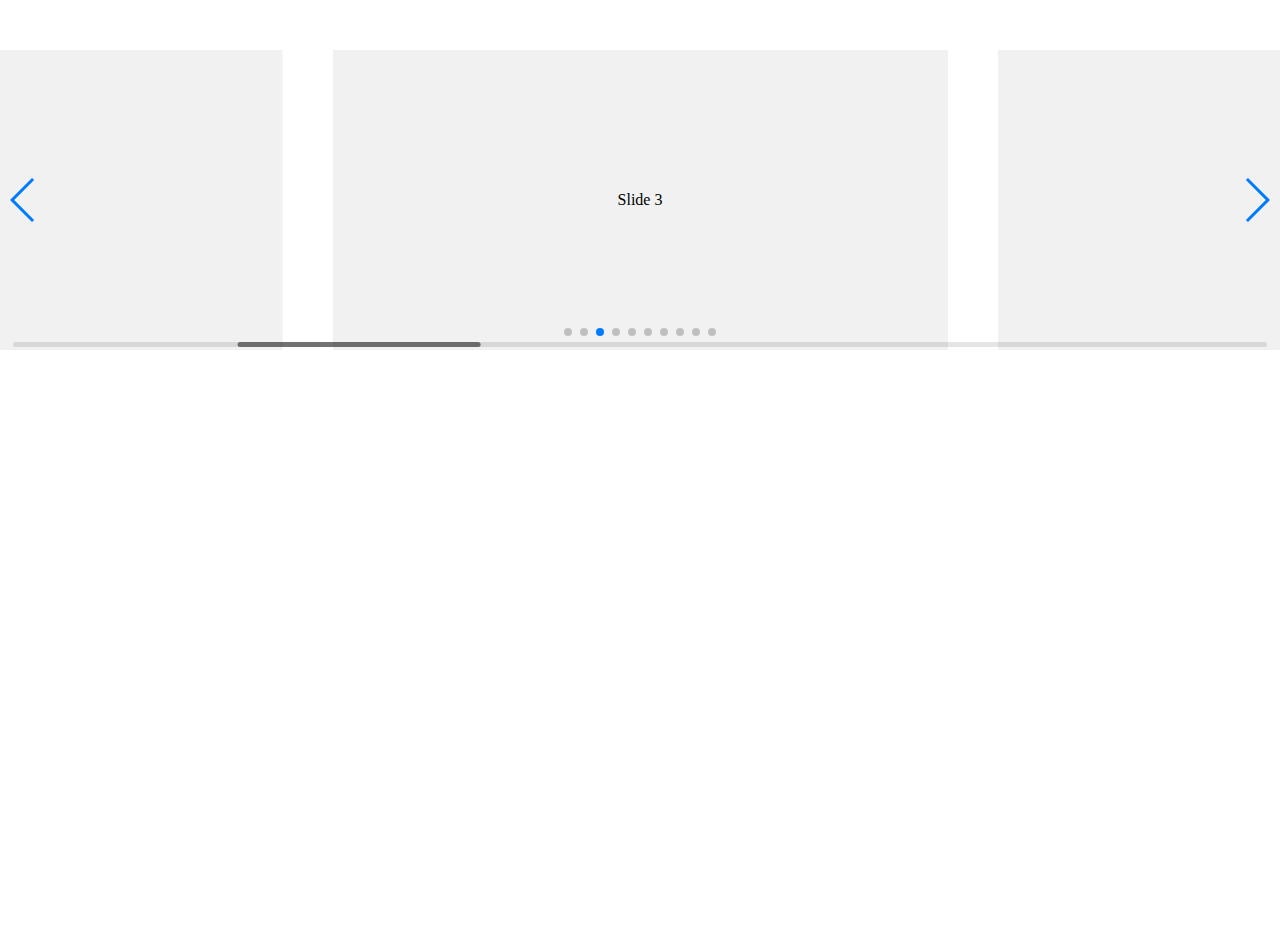
<file: plugin/swiper-4.5.1/playground/index.html>
<!doctype html>
<html lang="en">
<head>
    <meta charset="UTF-8">
    <title>Swiper Playground</title>
    <link rel="stylesheet" href="../dist/css/swiper.min.css">
    <meta name="viewport" content="width=device-width">
</head>
<body>
    <div class="swiper-container">
        <div class="swiper-scrollbar"></div>
        <div class="swiper-button-prev"></div>
        <div class="swiper-button-next"></div>
        <div class="swiper-wrapper">
            <div class="swiper-slide">Slide 1</div>
            <div class="swiper-slide">Slide 2</div>
            <div class="swiper-slide">Slide 3</div>
            <div class="swiper-slide">Slide 4</div>
            <div class="swiper-slide">Slide 5</div>
            <div class="swiper-slide">Slide 6</div>
            <div class="swiper-slide">Slide 7</div>
            <div class="swiper-slide">Slide 8</div>
            <div class="swiper-slide">Slide 9</div>
            <div class="swiper-slide">Slide 10</div>
        </div>
        <div class="swiper-pagination"></div>
    </div>
    <style>
    body, html {
        padding: 0;
        margin: 0;
        position: relative;
        height: 100%;
    }
    .swiper-container {
        width: 100%;
        height: 300px;
        margin: 50px auto;
    }
    .swiper-slide {
        background: #f1f1f1;
        color:#000;
        text-align: center;
        line-height: 300px;
    }
    </style>
    <script src="../dist/js/swiper.min.js"></script>
    <script>
        var swiper = new Swiper({
            el: '.swiper-container',
            initialSlide: 2,
            spaceBetween: 50,
            slidesPerView: 2,
            centeredSlides: true,
            slideToClickedSlide: true,
            grabCursor: true,
            scrollbar: {
              el: '.swiper-scrollbar',
            },
            mousewheel: {
              enabled: true,
            },
            keyboard: {
              enabled: true,
            },
            pagination: {
              el: '.swiper-pagination',
            },
            navigation: {
              nextEl: '.swiper-button-next',
              prevEl: '.swiper-button-prev',
            },
        });
    </script>
</body>
</html>
</file>
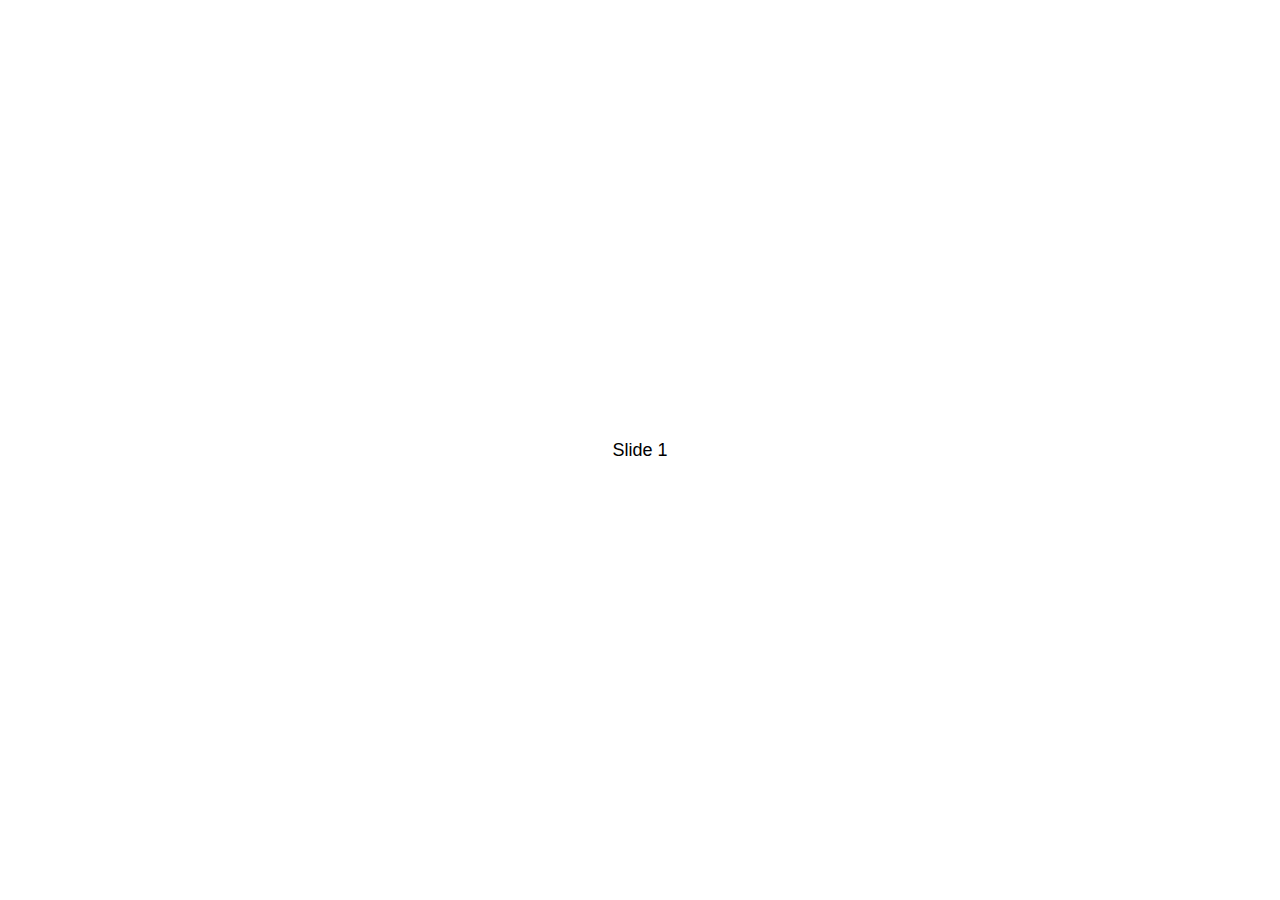
<file: plugin/swiper-4.5.1/demos/010-default.html>
<!DOCTYPE html>
<html lang="en">
<head>
  <meta charset="utf-8">
  <title>Swiper demo</title>
  <!-- Link Swiper's CSS -->
  <link rel="stylesheet" href="../dist/css/swiper.min.css">

  <!-- Demo styles -->
  <style>
    html, body {
      position: relative;
      height: 100%;
    }
    body {
      background: #eee;
      font-family: Helvetica Neue, Helvetica, Arial, sans-serif;
      font-size: 14px;
      color:#000;
      margin: 0;
      padding: 0;
    }
    .swiper-container {
      width: 100%;
      height: 100%;
    }
    .swiper-slide {
      text-align: center;
      font-size: 18px;
      background: #fff;

      /* Center slide text vertically */
      display: -webkit-box;
      display: -ms-flexbox;
      display: -webkit-flex;
      display: flex;
      -webkit-box-pack: center;
      -ms-flex-pack: center;
      -webkit-justify-content: center;
      justify-content: center;
      -webkit-box-align: center;
      -ms-flex-align: center;
      -webkit-align-items: center;
      align-items: center;
    }
  </style>
</head>
<body>
  <!-- Swiper -->
  <div class="swiper-container">
    <div class="swiper-wrapper">
      <div class="swiper-slide">Slide 1</div>
      <div class="swiper-slide">Slide 2</div>
      <div class="swiper-slide">Slide 3</div>
      <div class="swiper-slide">Slide 4</div>
      <div class="swiper-slide">Slide 5</div>
      <div class="swiper-slide">Slide 6</div>
      <div class="swiper-slide">Slide 7</div>
      <div class="swiper-slide">Slide 8</div>
      <div class="swiper-slide">Slide 9</div>
      <div class="swiper-slide">Slide 10</div>
    </div>
  </div>

  <!-- Swiper JS -->
  <script src="../dist/js/swiper.min.js"></script>

  <!-- Initialize Swiper -->
  <script>
    var swiper = new Swiper('.swiper-container');
  </script>
</body>
</html>
</file>
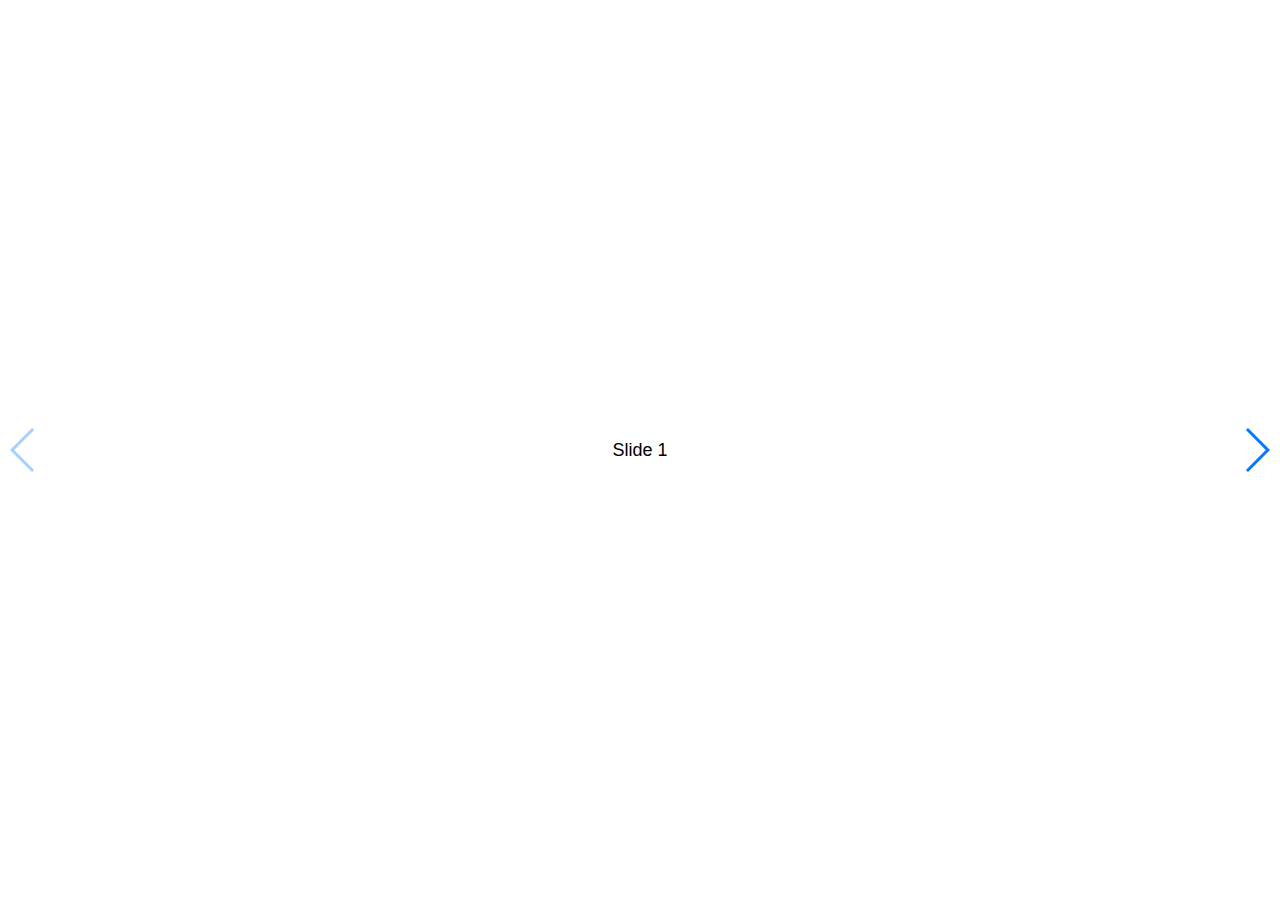
<file: plugin/swiper-4.5.1/demos/020-navigation.html>
<!DOCTYPE html>
<html lang="en">
<head>
  <meta charset="utf-8">
  <title>Swiper demo</title>
  <meta name="viewport" content="width=device-width, initial-scale=1, minimum-scale=1, maximum-scale=1">

  <!-- Link Swiper's CSS -->
  <link rel="stylesheet" href="../dist/css/swiper.min.css">

  <!-- Demo styles -->
  <style>
    html, body {
      position: relative;
      height: 100%;
    }
    body {
      background: #eee;
      font-family: Helvetica Neue, Helvetica, Arial, sans-serif;
      font-size: 14px;
      color:#000;
      margin: 0;
      padding: 0;
    }
    .swiper-container {
      width: 100%;
      height: 100%;
    }
    .swiper-slide {
      text-align: center;
      font-size: 18px;
      background: #fff;

      /* Center slide text vertically */
      display: -webkit-box;
      display: -ms-flexbox;
      display: -webkit-flex;
      display: flex;
      -webkit-box-pack: center;
      -ms-flex-pack: center;
      -webkit-justify-content: center;
      justify-content: center;
      -webkit-box-align: center;
      -ms-flex-align: center;
      -webkit-align-items: center;
      align-items: center;
    }
  </style>
</head>
<body>
  <!-- Swiper -->
  <div class="swiper-container">
    <div class="swiper-wrapper">
      <div class="swiper-slide">Slide 1</div>
      <div class="swiper-slide">Slide 2</div>
      <div class="swiper-slide">Slide 3</div>
      <div class="swiper-slide">Slide 4</div>
      <div class="swiper-slide">Slide 5</div>
      <div class="swiper-slide">Slide 6</div>
      <div class="swiper-slide">Slide 7</div>
      <div class="swiper-slide">Slide 8</div>
      <div class="swiper-slide">Slide 9</div>
      <div class="swiper-slide">Slide 10</div>
    </div>
    <!-- Add Arrows -->
    <div class="swiper-button-next"></div>
    <div class="swiper-button-prev"></div>
  </div>

  <!-- Swiper JS -->
  <script src="../dist/js/swiper.min.js"></script>

  <!-- Initialize Swiper -->
  <script>
    var swiper = new Swiper('.swiper-container', {
      navigation: {
        nextEl: '.swiper-button-next',
        prevEl: '.swiper-button-prev',
      },
    });
  </script>
</body>
</html>
</file>
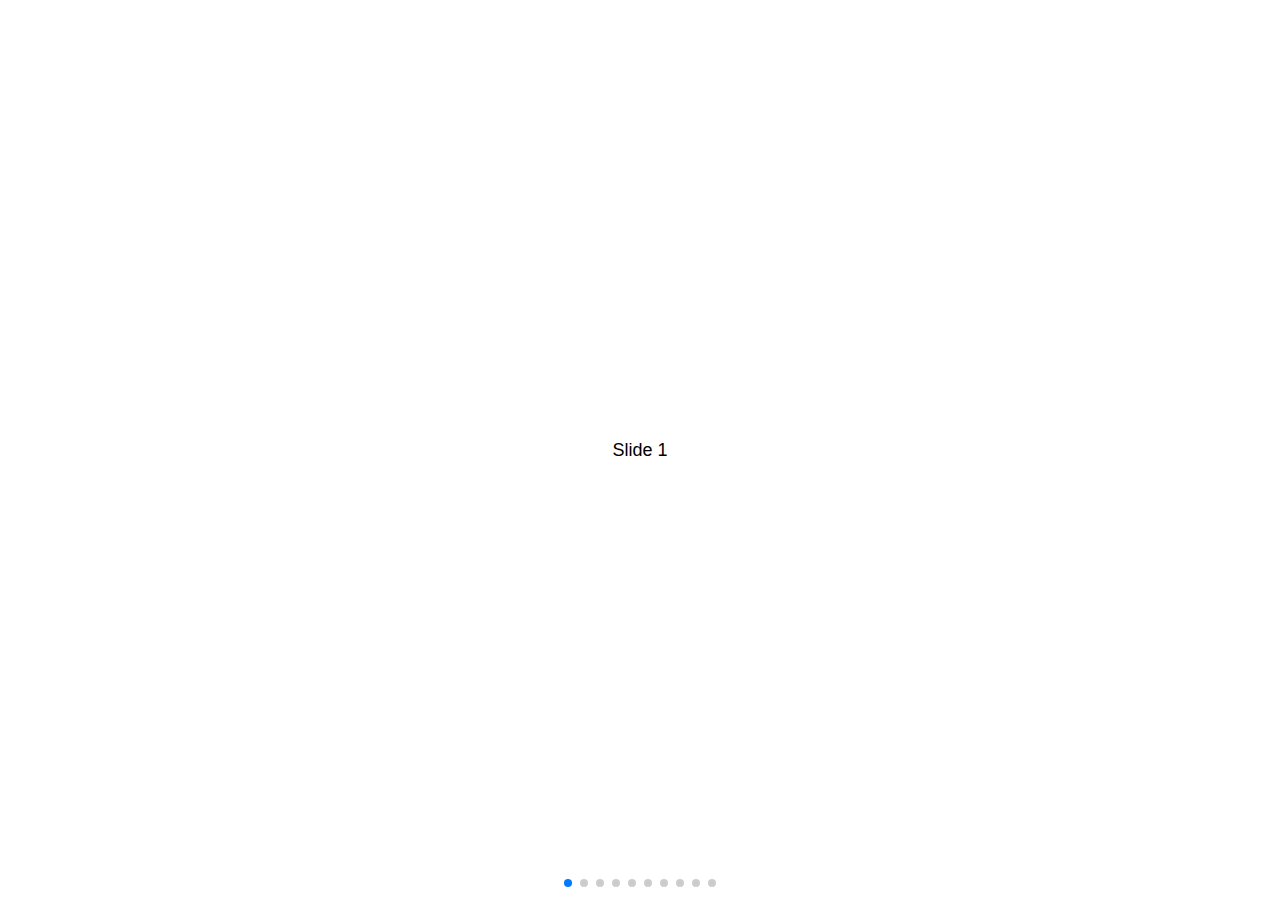
<file: plugin/swiper-4.5.1/demos/030-pagination.html>
<!DOCTYPE html>
<html lang="en">
<head>
  <meta charset="utf-8">
  <title>Swiper demo</title>
  <meta name="viewport" content="width=device-width, initial-scale=1, minimum-scale=1, maximum-scale=1">

  <!-- Link Swiper's CSS -->
  <link rel="stylesheet" href="../dist/css/swiper.min.css">

  <!-- Demo styles -->
  <style>
    html, body {
      position: relative;
      height: 100%;
    }
    body {
      background: #eee;
      font-family: Helvetica Neue, Helvetica, Arial, sans-serif;
      font-size: 14px;
      color:#000;
      margin: 0;
      padding: 0;
    }
    .swiper-container {
      width: 100%;
      height: 100%;
    }
    .swiper-slide {
      text-align: center;
      font-size: 18px;
      background: #fff;

      /* Center slide text vertically */
      display: -webkit-box;
      display: -ms-flexbox;
      display: -webkit-flex;
      display: flex;
      -webkit-box-pack: center;
      -ms-flex-pack: center;
      -webkit-justify-content: center;
      justify-content: center;
      -webkit-box-align: center;
      -ms-flex-align: center;
      -webkit-align-items: center;
      align-items: center;
    }
  </style>
</head>
<body>
  <!-- Swiper -->
  <div class="swiper-container">
    <div class="swiper-wrapper">
      <div class="swiper-slide">Slide 1</div>
      <div class="swiper-slide">Slide 2</div>
      <div class="swiper-slide">Slide 3</div>
      <div class="swiper-slide">Slide 4</div>
      <div class="swiper-slide">Slide 5</div>
      <div class="swiper-slide">Slide 6</div>
      <div class="swiper-slide">Slide 7</div>
      <div class="swiper-slide">Slide 8</div>
      <div class="swiper-slide">Slide 9</div>
      <div class="swiper-slide">Slide 10</div>
    </div>
    <!-- Add Pagination -->
    <div class="swiper-pagination"></div>
  </div>

  <!-- Swiper JS -->
  <script src="../dist/js/swiper.min.js"></script>

  <!-- Initialize Swiper -->
  <script>
    var swiper = new Swiper('.swiper-container', {
      pagination: {
        el: '.swiper-pagination',
      },
    });
  </script>
</body>
</html>
</file>
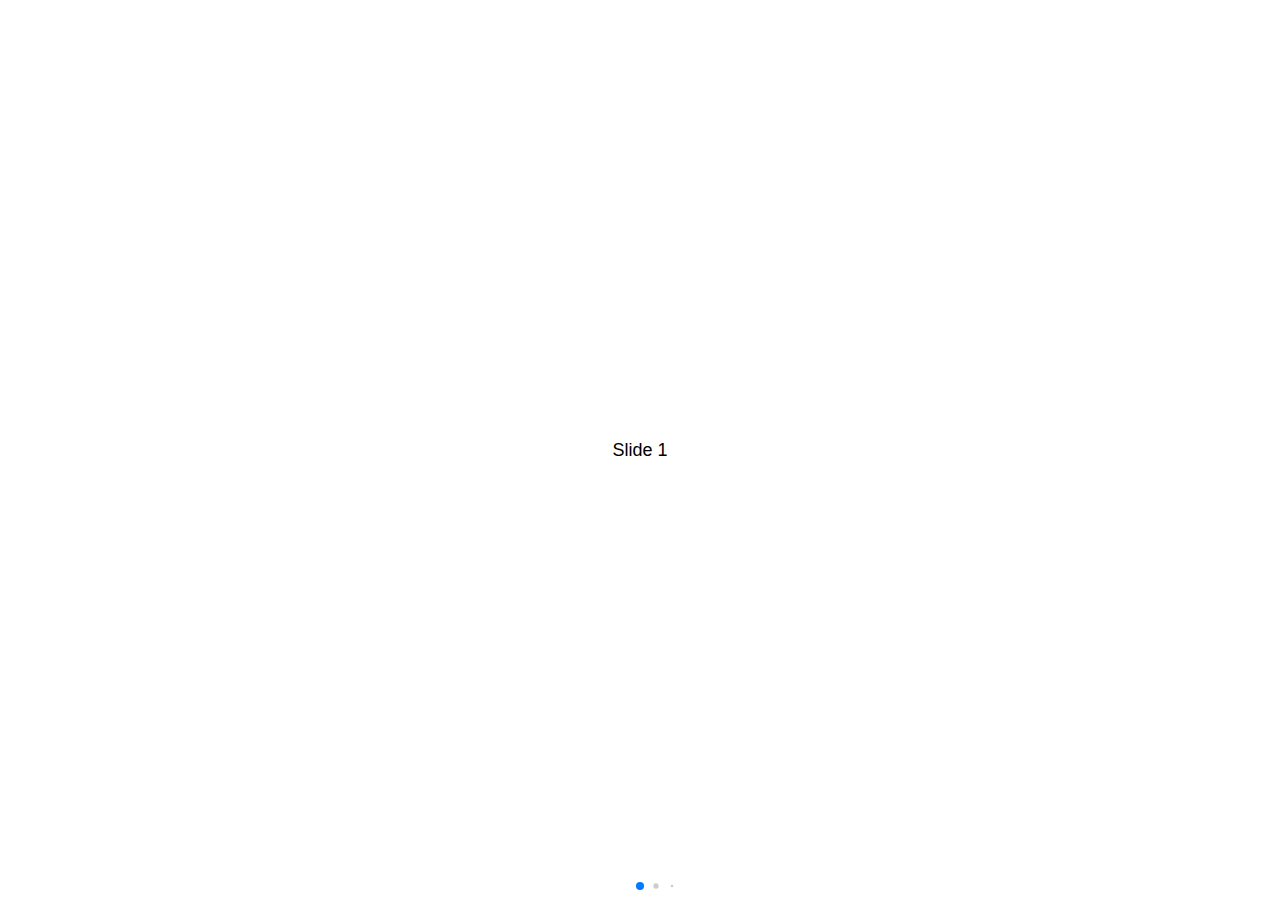
<file: plugin/swiper-4.5.1/demos/040-pagination-dynamic.html>
<!DOCTYPE html>
<html lang="en">
<head>
  <meta charset="utf-8">
  <title>Swiper demo</title>
  <meta name="viewport" content="width=device-width, initial-scale=1, minimum-scale=1, maximum-scale=1">

  <!-- Link Swiper's CSS -->
  <link rel="stylesheet" href="../dist/css/swiper.min.css">

  <!-- Demo styles -->
  <style>
    html, body {
      position: relative;
      height: 100%;
    }
    body {
      background: #eee;
      font-family: Helvetica Neue, Helvetica, Arial, sans-serif;
      font-size: 14px;
      color:#000;
      margin: 0;
      padding: 0;
    }
    .swiper-container {
      width: 100%;
      height: 100%;
    }
    .swiper-slide {
      text-align: center;
      font-size: 18px;
      background: #fff;

      /* Center slide text vertically */
      display: -webkit-box;
      display: -ms-flexbox;
      display: -webkit-flex;
      display: flex;
      -webkit-box-pack: center;
      -ms-flex-pack: center;
      -webkit-justify-content: center;
      justify-content: center;
      -webkit-box-align: center;
      -ms-flex-align: center;
      -webkit-align-items: center;
      align-items: center;
    }
  </style>
</head>
<body>
  <!-- Swiper -->
  <div class="swiper-container">
    <div class="swiper-wrapper">
      <div class="swiper-slide">Slide 1</div>
      <div class="swiper-slide">Slide 2</div>
      <div class="swiper-slide">Slide 3</div>
      <div class="swiper-slide">Slide 4</div>
      <div class="swiper-slide">Slide 5</div>
      <div class="swiper-slide">Slide 6</div>
      <div class="swiper-slide">Slide 7</div>
      <div class="swiper-slide">Slide 8</div>
      <div class="swiper-slide">Slide 9</div>
      <div class="swiper-slide">Slide 10</div>
    </div>
    <!-- Add Pagination -->
    <div class="swiper-pagination"></div>
  </div>

  <!-- Swiper JS -->
  <script src="../dist/js/swiper.min.js"></script>

  <!-- Initialize Swiper -->
  <script>
    var swiper = new Swiper('.swiper-container', {
      pagination: {
        el: '.swiper-pagination',
        dynamicBullets: true,
      },
    });
  </script>
</body>
</html>
</file>
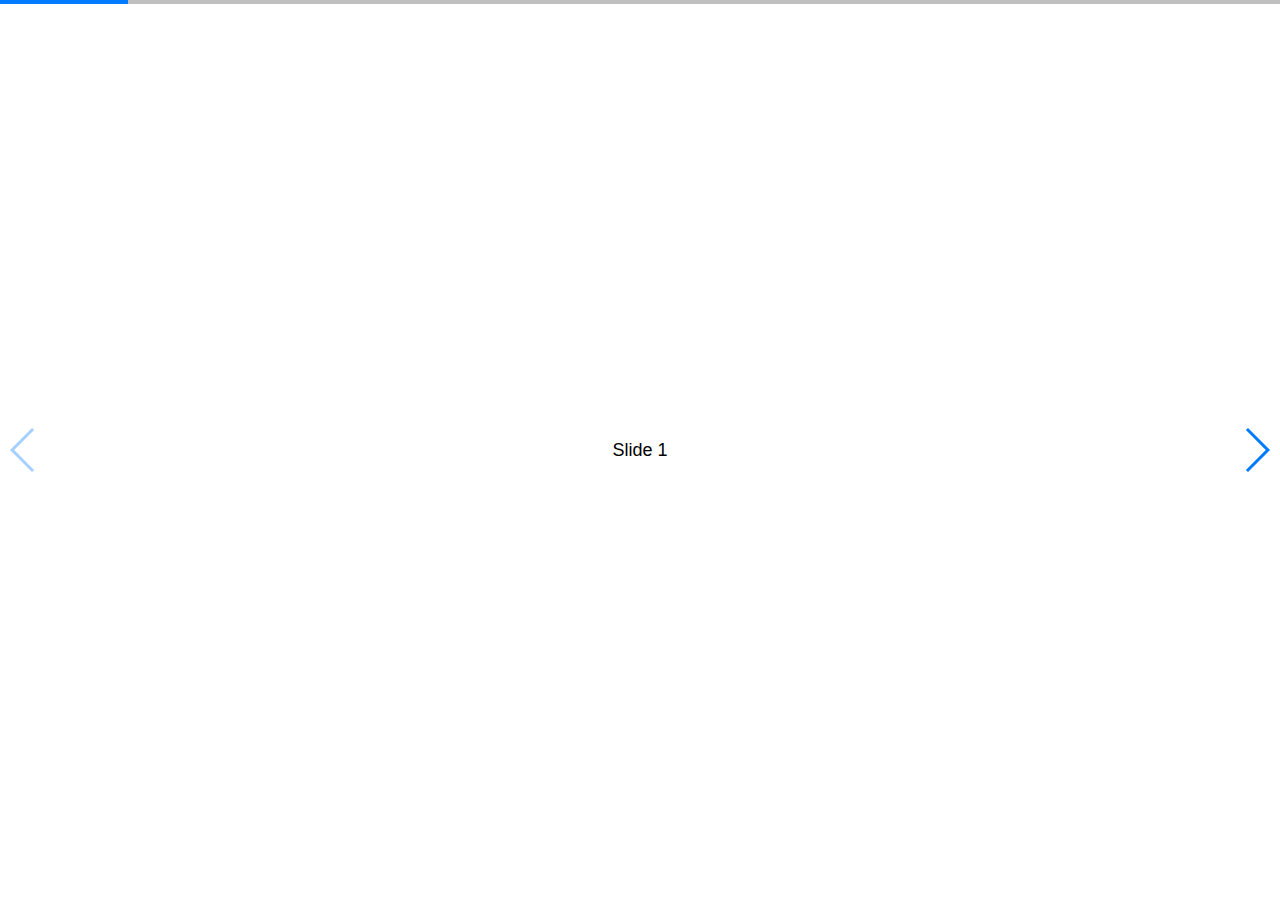
<file: plugin/swiper-4.5.1/demos/050-pagination-progress.html>
<!DOCTYPE html>
<html lang="en">
<head>
  <meta charset="utf-8">
  <title>Swiper demo</title>
  <!-- Link Swiper's CSS -->
  <link rel="stylesheet" href="../dist/css/swiper.min.css">

  <!-- Demo styles -->
  <style>
    html, body {
      position: relative;
      height: 100%;
    }
    body {
      background: #eee;
      font-family: Helvetica Neue, Helvetica, Arial, sans-serif;
      font-size: 14px;
      color:#000;
      margin: 0;
      padding: 0;
    }
    .swiper-container {
      width: 100%;
      height: 100%;
    }
    .swiper-slide {
      text-align: center;
      font-size: 18px;
      background: #fff;

      /* Center slide text vertically */
      display: -webkit-box;
      display: -ms-flexbox;
      display: -webkit-flex;
      display: flex;
      -webkit-box-pack: center;
      -ms-flex-pack: center;
      -webkit-justify-content: center;
      justify-content: center;
      -webkit-box-align: center;
      -ms-flex-align: center;
      -webkit-align-items: center;
      align-items: center;
    }
  </style>
</head>
<body>
  <!-- Swiper -->
  <div class="swiper-container">
    <div class="swiper-wrapper">
      <div class="swiper-slide">Slide 1</div>
      <div class="swiper-slide">Slide 2</div>
      <div class="swiper-slide">Slide 3</div>
      <div class="swiper-slide">Slide 4</div>
      <div class="swiper-slide">Slide 5</div>
      <div class="swiper-slide">Slide 6</div>
      <div class="swiper-slide">Slide 7</div>
      <div class="swiper-slide">Slide 8</div>
      <div class="swiper-slide">Slide 9</div>
      <div class="swiper-slide">Slide 10</div>
    </div>
    <!-- Add Pagination -->
    <div class="swiper-pagination"></div>
    <!-- Add Arrows -->
    <div class="swiper-button-next"></div>
    <div class="swiper-button-prev"></div>
  </div>

  <!-- Swiper JS -->
  <script src="../dist/js/swiper.min.js"></script>

  <!-- Initialize Swiper -->
  <script>
    var swiper = new Swiper('.swiper-container', {
      pagination: {
        el: '.swiper-pagination',
        type: 'progressbar',
      },
      navigation: {
        nextEl: '.swiper-button-next',
        prevEl: '.swiper-button-prev',
      },
    });
  </script>
</body>
</html>
</file>
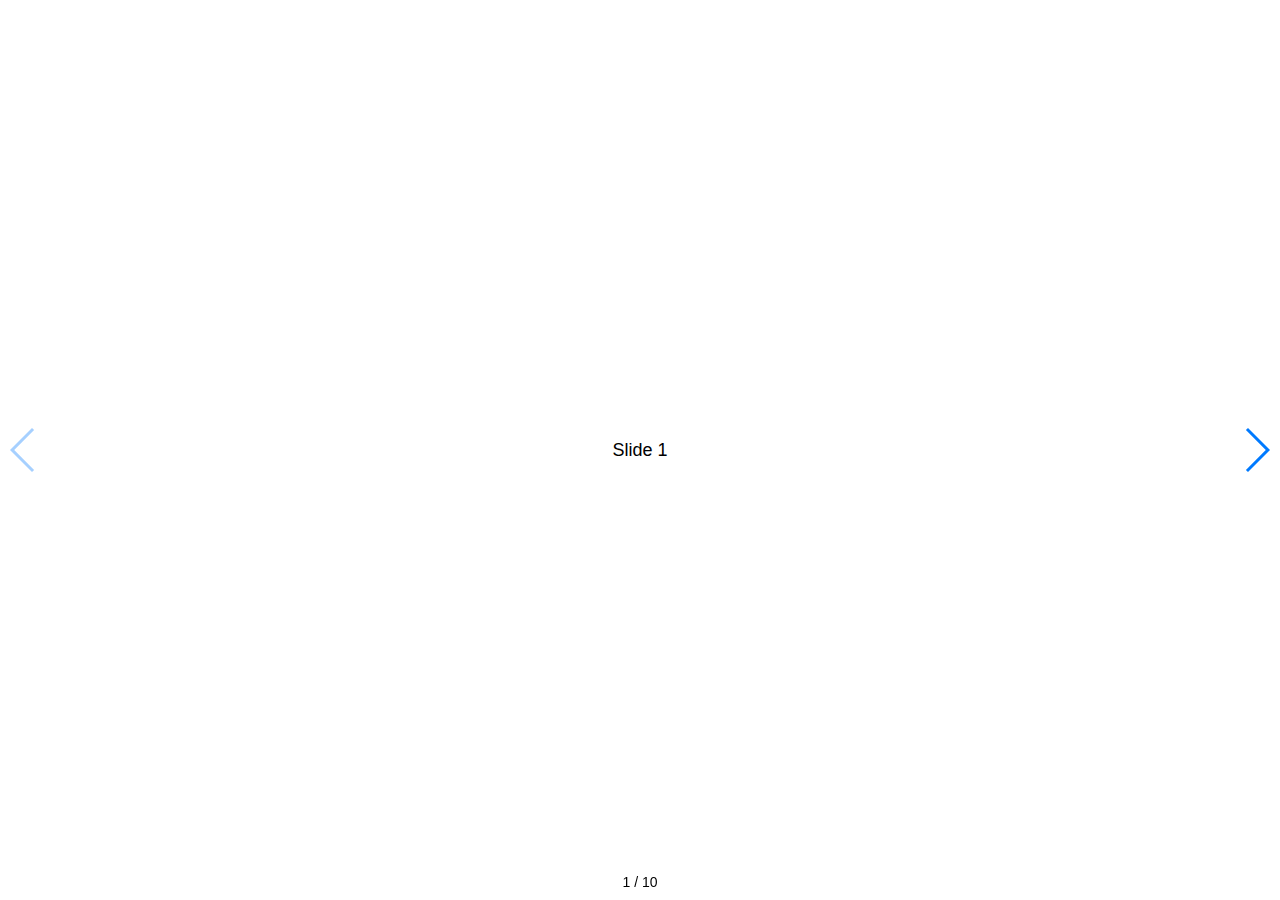
<file: plugin/swiper-4.5.1/demos/060-pagination-fraction.html>
<!DOCTYPE html>
<html lang="en">
<head>
  <meta charset="utf-8">
  <title>Swiper demo</title>
  <!-- Link Swiper's CSS -->
  <link rel="stylesheet" href="../dist/css/swiper.min.css">

  <!-- Demo styles -->
  <style>
    html, body {
      position: relative;
      height: 100%;
    }
    body {
      background: #eee;
      font-family: Helvetica Neue, Helvetica, Arial, sans-serif;
      font-size: 14px;
      color:#000;
      margin: 0;
      padding: 0;
    }
    .swiper-container {
      width: 100%;
      height: 100%;
    }
    .swiper-slide {
      text-align: center;
      font-size: 18px;
      background: #fff;

      /* Center slide text vertically */
      display: -webkit-box;
      display: -ms-flexbox;
      display: -webkit-flex;
      display: flex;
      -webkit-box-pack: center;
      -ms-flex-pack: center;
      -webkit-justify-content: center;
      justify-content: center;
      -webkit-box-align: center;
      -ms-flex-align: center;
      -webkit-align-items: center;
      align-items: center;
    }
  </style>
</head>
<body>
  <!-- Swiper -->
  <div class="swiper-container">
    <div class="swiper-wrapper">
      <div class="swiper-slide">Slide 1</div>
      <div class="swiper-slide">Slide 2</div>
      <div class="swiper-slide">Slide 3</div>
      <div class="swiper-slide">Slide 4</div>
      <div class="swiper-slide">Slide 5</div>
      <div class="swiper-slide">Slide 6</div>
      <div class="swiper-slide">Slide 7</div>
      <div class="swiper-slide">Slide 8</div>
      <div class="swiper-slide">Slide 9</div>
      <div class="swiper-slide">Slide 10</div>
    </div>
    <!-- Add Pagination -->
    <div class="swiper-pagination"></div>
    <!-- Add Arrows -->
    <div class="swiper-button-next"></div>
    <div class="swiper-button-prev"></div>
  </div>

  <!-- Swiper JS -->
  <script src="../dist/js/swiper.min.js"></script>

  <!-- Initialize Swiper -->
  <script>
    var swiper = new Swiper('.swiper-container', {
      pagination: {
        el: '.swiper-pagination',
        type: 'fraction',
      },
      navigation: {
        nextEl: '.swiper-button-next',
        prevEl: '.swiper-button-prev',
      },
    });
  </script>
</body>
</html>
</file>
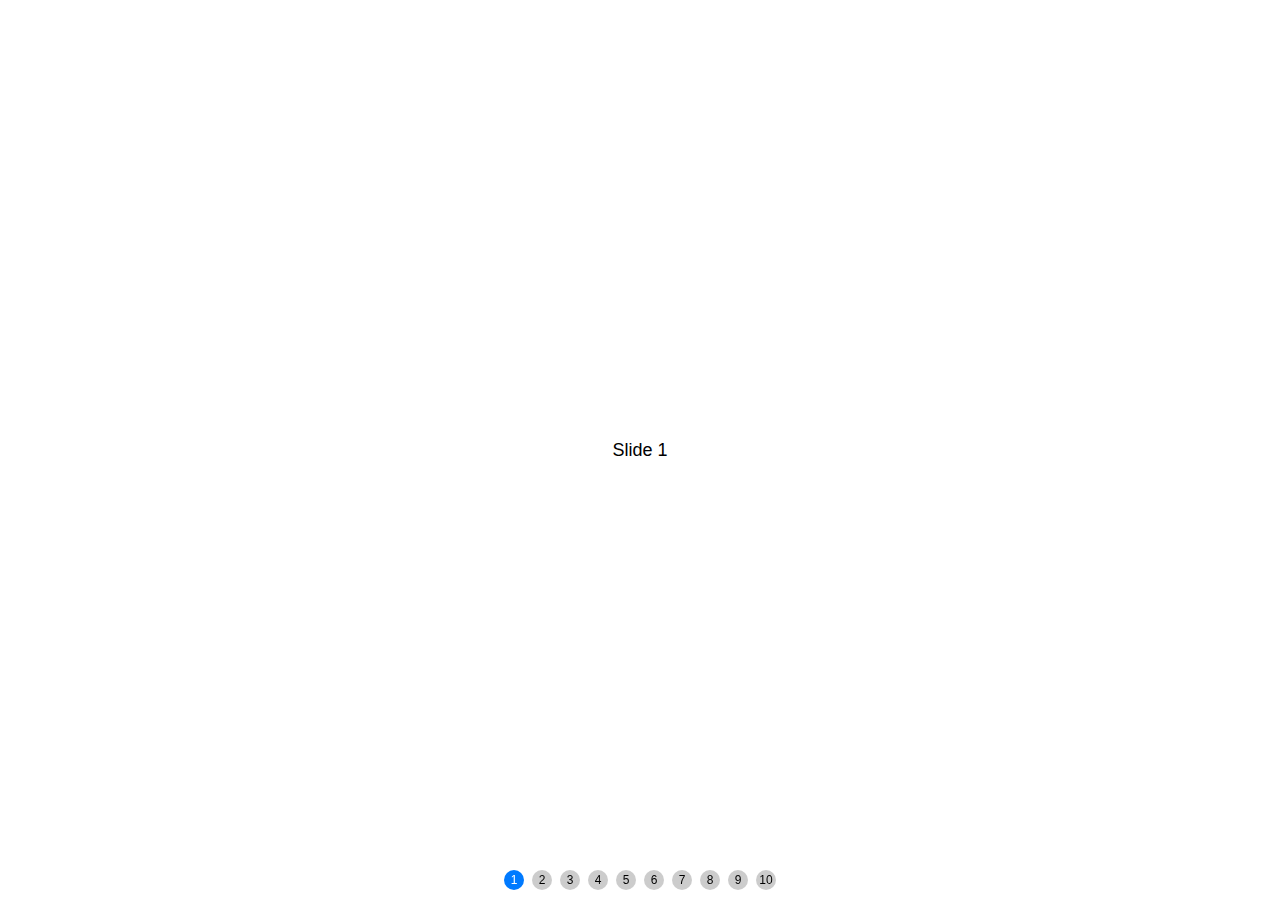
<file: plugin/swiper-4.5.1/demos/070-pagination-custom.html>
<!DOCTYPE html>
<html lang="en">
<head>
  <meta charset="utf-8">
  <title>Swiper demo</title>
  <meta name="viewport" content="width=device-width, initial-scale=1, minimum-scale=1, maximum-scale=1">

  <!-- Link Swiper's CSS -->
  <link rel="stylesheet" href="../dist/css/swiper.min.css">

  <!-- Demo styles -->
  <style>
    html, body {
      position: relative;
      height: 100%;
    }
    body {
      background: #eee;
      font-family: Helvetica Neue, Helvetica, Arial, sans-serif;
      font-size: 14px;
      color:#000;
      margin: 0;
      padding: 0;
    }
    .swiper-container {
      width: 100%;
      height: 100%;
    }
    .swiper-slide {
      text-align: center;
      font-size: 18px;
      background: #fff;

      /* Center slide text vertically */
      display: -webkit-box;
      display: -ms-flexbox;
      display: -webkit-flex;
      display: flex;
      -webkit-box-pack: center;
      -ms-flex-pack: center;
      -webkit-justify-content: center;
      justify-content: center;
      -webkit-box-align: center;
      -ms-flex-align: center;
      -webkit-align-items: center;
      align-items: center;
    }
    .swiper-pagination-bullet {
      width: 20px;
      height: 20px;
      text-align: center;
      line-height: 20px;
      font-size: 12px;
      color:#000;
      opacity: 1;
      background: rgba(0,0,0,0.2);
    }
    .swiper-pagination-bullet-active {
      color:#fff;
      background: #007aff;
    }
  </style>
</head>
<body>
  <!-- Swiper -->
  <div class="swiper-container">
    <div class="swiper-wrapper">
      <div class="swiper-slide">Slide 1</div>
      <div class="swiper-slide">Slide 2</div>
      <div class="swiper-slide">Slide 3</div>
      <div class="swiper-slide">Slide 4</div>
      <div class="swiper-slide">Slide 5</div>
      <div class="swiper-slide">Slide 6</div>
      <div class="swiper-slide">Slide 7</div>
      <div class="swiper-slide">Slide 8</div>
      <div class="swiper-slide">Slide 9</div>
      <div class="swiper-slide">Slide 10</div>
    </div>
    <!-- Add Pagination -->
    <div class="swiper-pagination"></div>
  </div>

  <!-- Swiper JS -->
  <script src="../dist/js/swiper.min.js"></script>

  <!-- Initialize Swiper -->
  <script>
    var swiper = new Swiper('.swiper-container', {
      pagination: {
        el: '.swiper-pagination',
        clickable: true,
        renderBullet: function (index, className) {
          return '<span class="' + className + '">' + (index + 1) + '</span>';
        },
      },
    });
  </script>
</body>
</html>
</file>
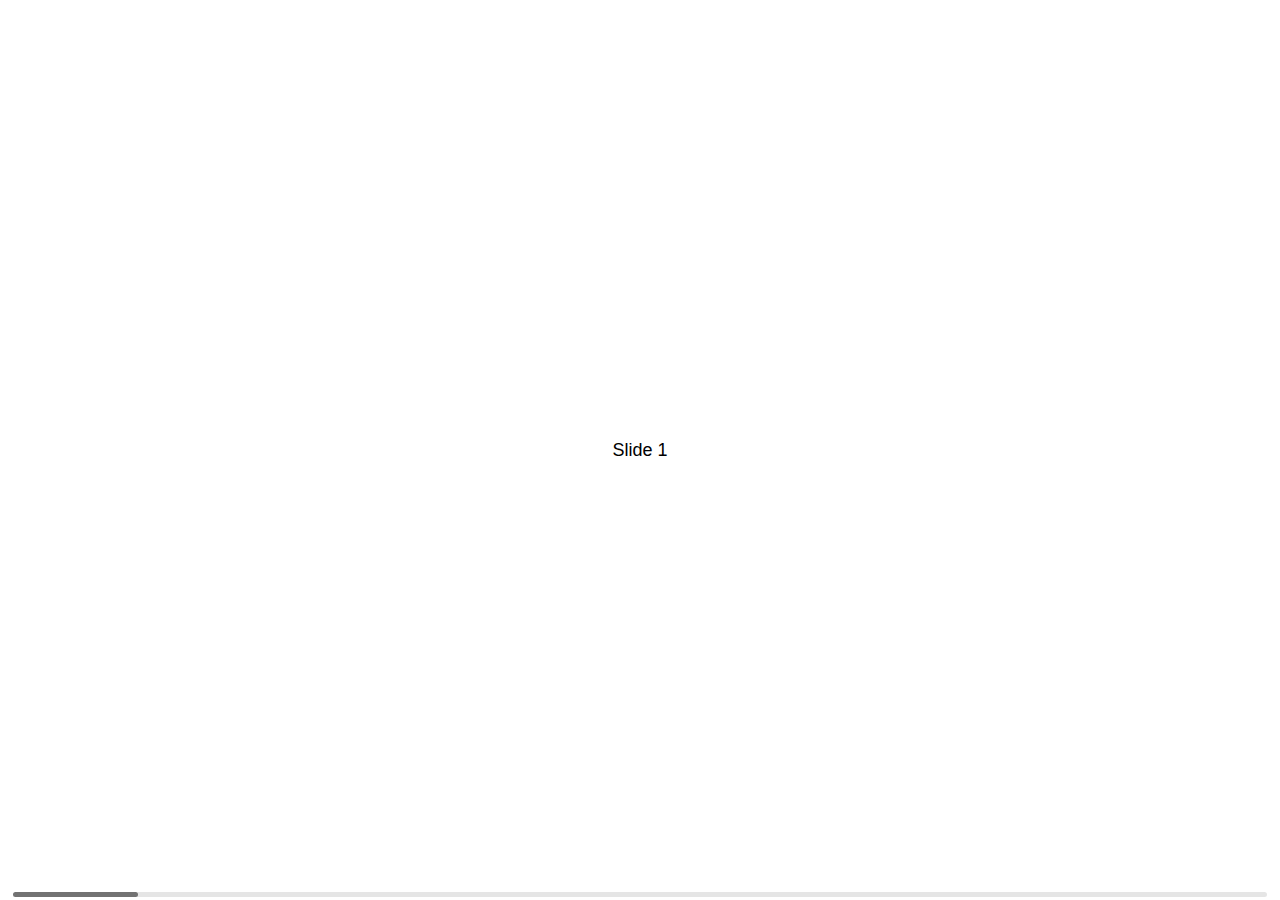
<file: plugin/swiper-4.5.1/demos/080-scrollbar.html>
<!DOCTYPE html>
<html lang="en">
<head>
  <meta charset="utf-8">
  <title>Swiper demo</title>
  <meta name="viewport" content="width=device-width, initial-scale=1, minimum-scale=1, maximum-scale=1">

  <!-- Link Swiper's CSS -->
  <link rel="stylesheet" href="../dist/css/swiper.min.css">

  <!-- Demo styles -->
  <style>
    html, body {
      position: relative;
      height: 100%;
    }
    body {
      background: #eee;
      font-family: Helvetica Neue, Helvetica, Arial, sans-serif;
      font-size: 14px;
      color:#000;
      margin: 0;
      padding: 0;
    }
    .swiper-container {
      width: 100%;
      height: 100%;
    }
    .swiper-slide {
      text-align: center;
      font-size: 18px;
      background: #fff;

      /* Center slide text vertically */
      display: -webkit-box;
      display: -ms-flexbox;
      display: -webkit-flex;
      display: flex;
      -webkit-box-pack: center;
      -ms-flex-pack: center;
      -webkit-justify-content: center;
      justify-content: center;
      -webkit-box-align: center;
      -ms-flex-align: center;
      -webkit-align-items: center;
      align-items: center;
    }
  </style>
</head>
<body>
  <!-- Swiper -->
  <div class="swiper-container">
    <div class="swiper-wrapper">
      <div class="swiper-slide">Slide 1</div>
      <div class="swiper-slide">Slide 2</div>
      <div class="swiper-slide">Slide 3</div>
      <div class="swiper-slide">Slide 4</div>
      <div class="swiper-slide">Slide 5</div>
      <div class="swiper-slide">Slide 6</div>
      <div class="swiper-slide">Slide 7</div>
      <div class="swiper-slide">Slide 8</div>
      <div class="swiper-slide">Slide 9</div>
      <div class="swiper-slide">Slide 10</div>
    </div>
    <!-- Add Scrollbar -->
    <div class="swiper-scrollbar"></div>
  </div>

  <!-- Swiper JS -->
  <script src="../dist/js/swiper.min.js"></script>

  <!-- Initialize Swiper -->
  <script>
    var swiper = new Swiper('.swiper-container', {
      scrollbar: {
        el: '.swiper-scrollbar',
        hide: true,
      },
    });
  </script>
</body>
</html>
</file>
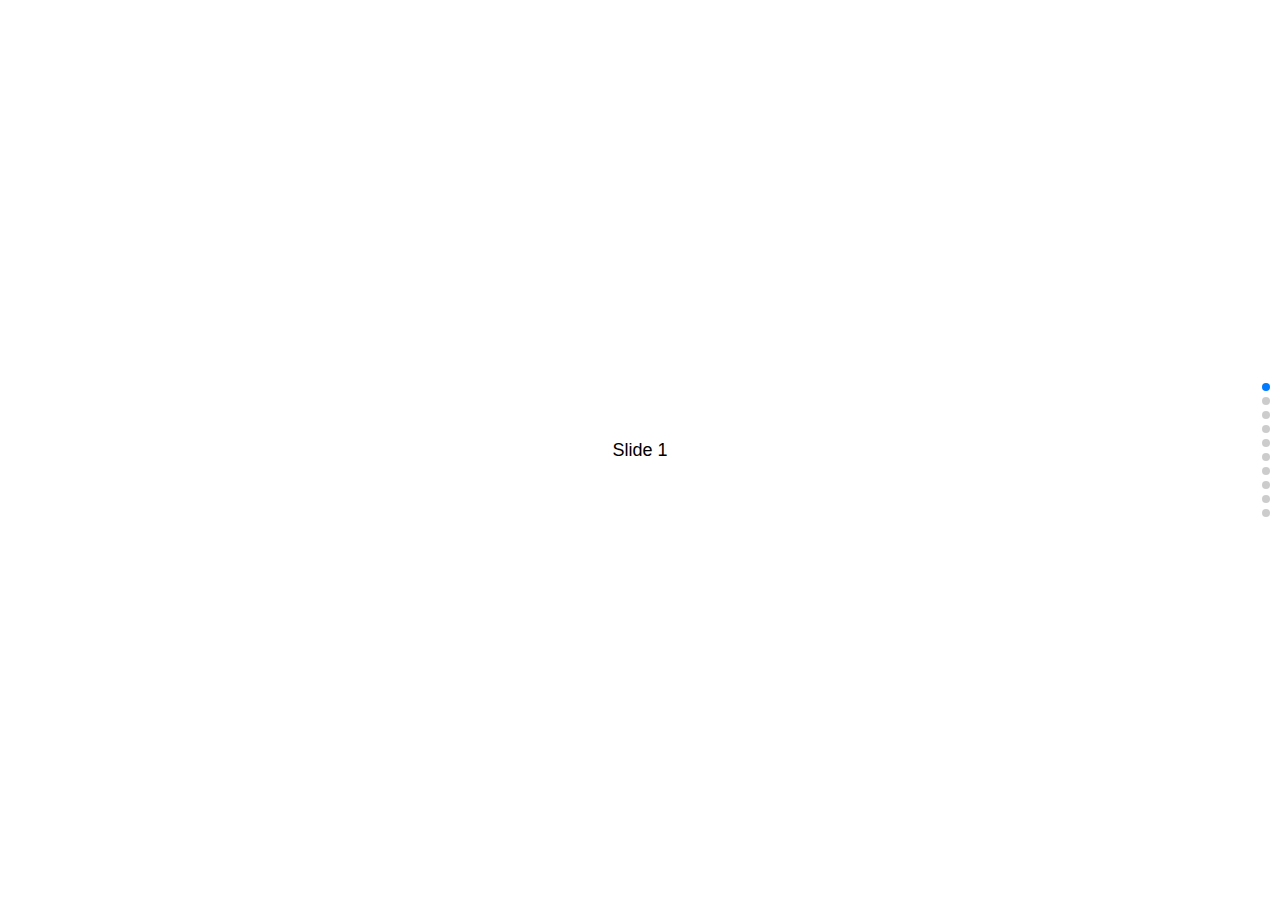
<file: plugin/swiper-4.5.1/demos/090-vertical.html>
<!DOCTYPE html>
<html lang="en">
<head>
  <meta charset="utf-8">
  <title>Swiper demo</title>
  <meta name="viewport" content="width=device-width, initial-scale=1, minimum-scale=1, maximum-scale=1">

  <!-- Link Swiper's CSS -->
  <link rel="stylesheet" href="../dist/css/swiper.min.css">

  <!-- Demo styles -->
  <style>
    html, body {
      position: relative;
      height: 100%;
    }
    body {
      background: #eee;
      font-family: Helvetica Neue, Helvetica, Arial, sans-serif;
      font-size: 14px;
      color:#000;
      margin: 0;
      padding: 0;
    }
    .swiper-container {
      width: 100%;
      height: 100%;
    }
    .swiper-slide {
      text-align: center;
      font-size: 18px;
      background: #fff;

      /* Center slide text vertically */
      display: -webkit-box;
      display: -ms-flexbox;
      display: -webkit-flex;
      display: flex;
      -webkit-box-pack: center;
      -ms-flex-pack: center;
      -webkit-justify-content: center;
      justify-content: center;
      -webkit-box-align: center;
      -ms-flex-align: center;
      -webkit-align-items: center;
      align-items: center;
    }
  </style>
</head>
<body>
  <!-- Swiper -->
  <div class="swiper-container">
    <div class="swiper-wrapper">
      <div class="swiper-slide">Slide 1</div>
      <div class="swiper-slide">Slide 2</div>
      <div class="swiper-slide">Slide 3</div>
      <div class="swiper-slide">Slide 4</div>
      <div class="swiper-slide">Slide 5</div>
      <div class="swiper-slide">Slide 6</div>
      <div class="swiper-slide">Slide 7</div>
      <div class="swiper-slide">Slide 8</div>
      <div class="swiper-slide">Slide 9</div>
      <div class="swiper-slide">Slide 10</div>
    </div>
    <!-- Add Pagination -->
    <div class="swiper-pagination"></div>
  </div>

  <!-- Swiper JS -->
  <script src="../dist/js/swiper.min.js"></script>

  <!-- Initialize Swiper -->
  <script>
    var swiper = new Swiper('.swiper-container', {
      direction: 'vertical',
      pagination: {
        el: '.swiper-pagination',
        clickable: true,
      },
    });
  </script>
</body>
</html>
</file>
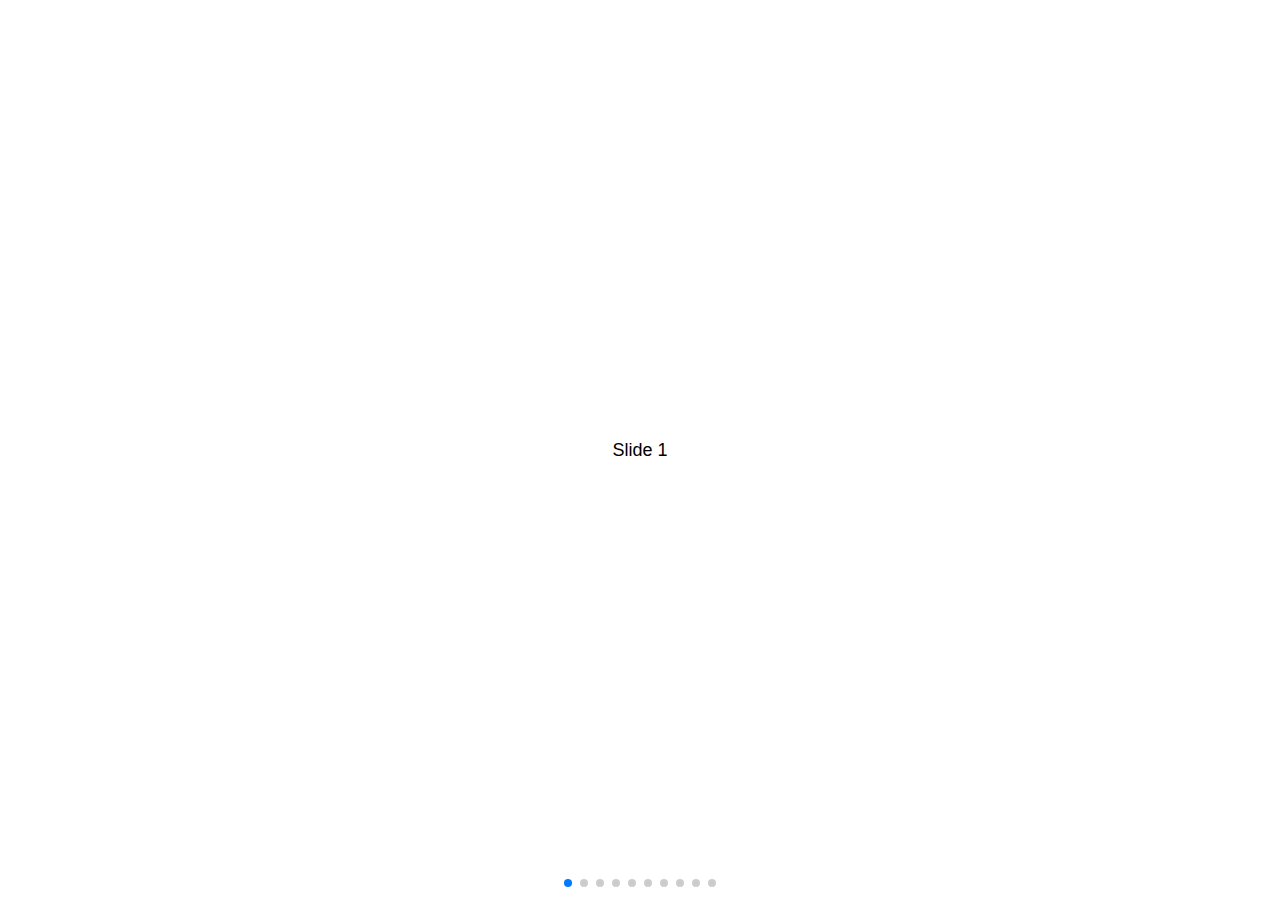
<file: plugin/swiper-4.5.1/demos/100-space-between.html>
<!DOCTYPE html>
<html lang="en">
<head>
  <meta charset="utf-8">
  <title>Swiper demo</title>
  <meta name="viewport" content="width=device-width, initial-scale=1, minimum-scale=1, maximum-scale=1">

  <!-- Link Swiper's CSS -->
  <link rel="stylesheet" href="../dist/css/swiper.min.css">

  <!-- Demo styles -->
  <style>
    html, body {
      position: relative;
      height: 100%;
    }
    body {
      background: #eee;
      font-family: Helvetica Neue, Helvetica, Arial, sans-serif;
      font-size: 14px;
      color:#000;
      margin: 0;
      padding: 0;
    }
    .swiper-container {
      width: 100%;
      height: 100%;
    }
    .swiper-slide {
      text-align: center;
      font-size: 18px;
      background: #fff;

      /* Center slide text vertically */
      display: -webkit-box;
      display: -ms-flexbox;
      display: -webkit-flex;
      display: flex;
      -webkit-box-pack: center;
      -ms-flex-pack: center;
      -webkit-justify-content: center;
      justify-content: center;
      -webkit-box-align: center;
      -ms-flex-align: center;
      -webkit-align-items: center;
      align-items: center;
    }
  </style>
</head>
<body>
  <!-- Swiper -->
  <div class="swiper-container">
    <div class="swiper-wrapper">
      <div class="swiper-slide">Slide 1</div>
      <div class="swiper-slide">Slide 2</div>
      <div class="swiper-slide">Slide 3</div>
      <div class="swiper-slide">Slide 4</div>
      <div class="swiper-slide">Slide 5</div>
      <div class="swiper-slide">Slide 6</div>
      <div class="swiper-slide">Slide 7</div>
      <div class="swiper-slide">Slide 8</div>
      <div class="swiper-slide">Slide 9</div>
      <div class="swiper-slide">Slide 10</div>
    </div>
    <!-- Add Pagination -->
    <div class="swiper-pagination"></div>
  </div>

  <!-- Swiper JS -->
  <script src="../dist/js/swiper.min.js"></script>

  <!-- Initialize Swiper -->
  <script>
    var swiper = new Swiper('.swiper-container', {
      spaceBetween: 30,
      pagination: {
        el: '.swiper-pagination',
        clickable: true,
      },
    });
  </script>
</body>
</html>
</file>
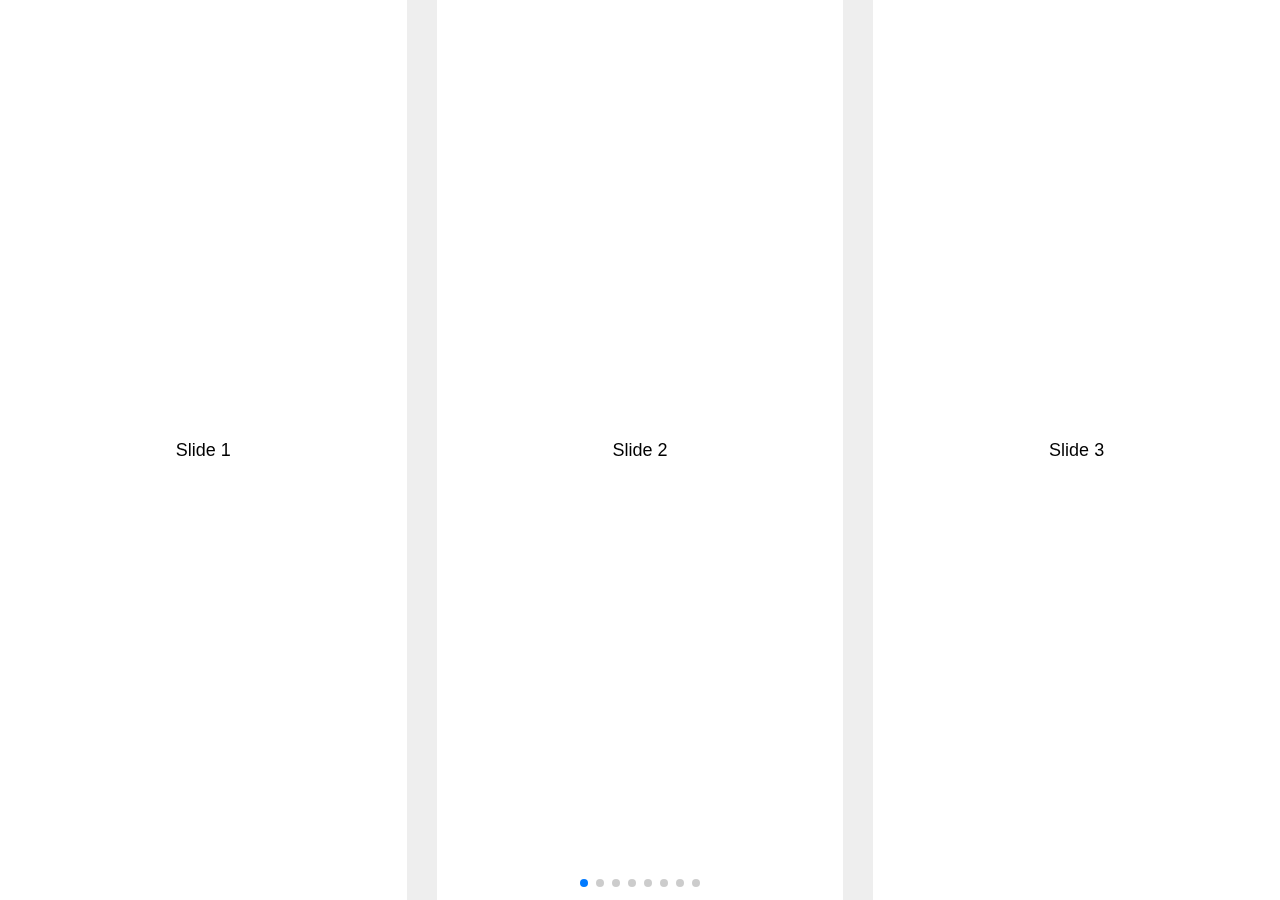
<file: plugin/swiper-4.5.1/demos/110-slides-per-view.html>
<!DOCTYPE html>
<html lang="en">
<head>
  <meta charset="utf-8">
  <title>Swiper demo</title>
  <meta name="viewport" content="width=device-width, initial-scale=1, minimum-scale=1, maximum-scale=1">

  <!-- Link Swiper's CSS -->
  <link rel="stylesheet" href="../dist/css/swiper.min.css">

  <!-- Demo styles -->
  <style>
    html, body {
      position: relative;
      height: 100%;
    }
    body {
      background: #eee;
      font-family: Helvetica Neue, Helvetica, Arial, sans-serif;
      font-size: 14px;
      color:#000;
      margin: 0;
      padding: 0;
    }
    .swiper-container {
      width: 100%;
      height: 100%;
    }
    .swiper-slide {
      text-align: center;
      font-size: 18px;
      background: #fff;

      /* Center slide text vertically */
      display: -webkit-box;
      display: -ms-flexbox;
      display: -webkit-flex;
      display: flex;
      -webkit-box-pack: center;
      -ms-flex-pack: center;
      -webkit-justify-content: center;
      justify-content: center;
      -webkit-box-align: center;
      -ms-flex-align: center;
      -webkit-align-items: center;
      align-items: center;
    }
  </style>
</head>
<body>
  <!-- Swiper -->
  <div class="swiper-container">
    <div class="swiper-wrapper">
      <div class="swiper-slide">Slide 1</div>
      <div class="swiper-slide">Slide 2</div>
      <div class="swiper-slide">Slide 3</div>
      <div class="swiper-slide">Slide 4</div>
      <div class="swiper-slide">Slide 5</div>
      <div class="swiper-slide">Slide 6</div>
      <div class="swiper-slide">Slide 7</div>
      <div class="swiper-slide">Slide 8</div>
      <div class="swiper-slide">Slide 9</div>
      <div class="swiper-slide">Slide 10</div>
    </div>
    <!-- Add Pagination -->
    <div class="swiper-pagination"></div>
  </div>

  <!-- Swiper JS -->
  <script src="../dist/js/swiper.min.js"></script>

  <!-- Initialize Swiper -->
  <script>
    var swiper = new Swiper('.swiper-container', {
      slidesPerView: 3,
      spaceBetween: 30,
      pagination: {
        el: '.swiper-pagination',
        clickable: true,
      },
    });
  </script>
</body>
</html>
</file>
